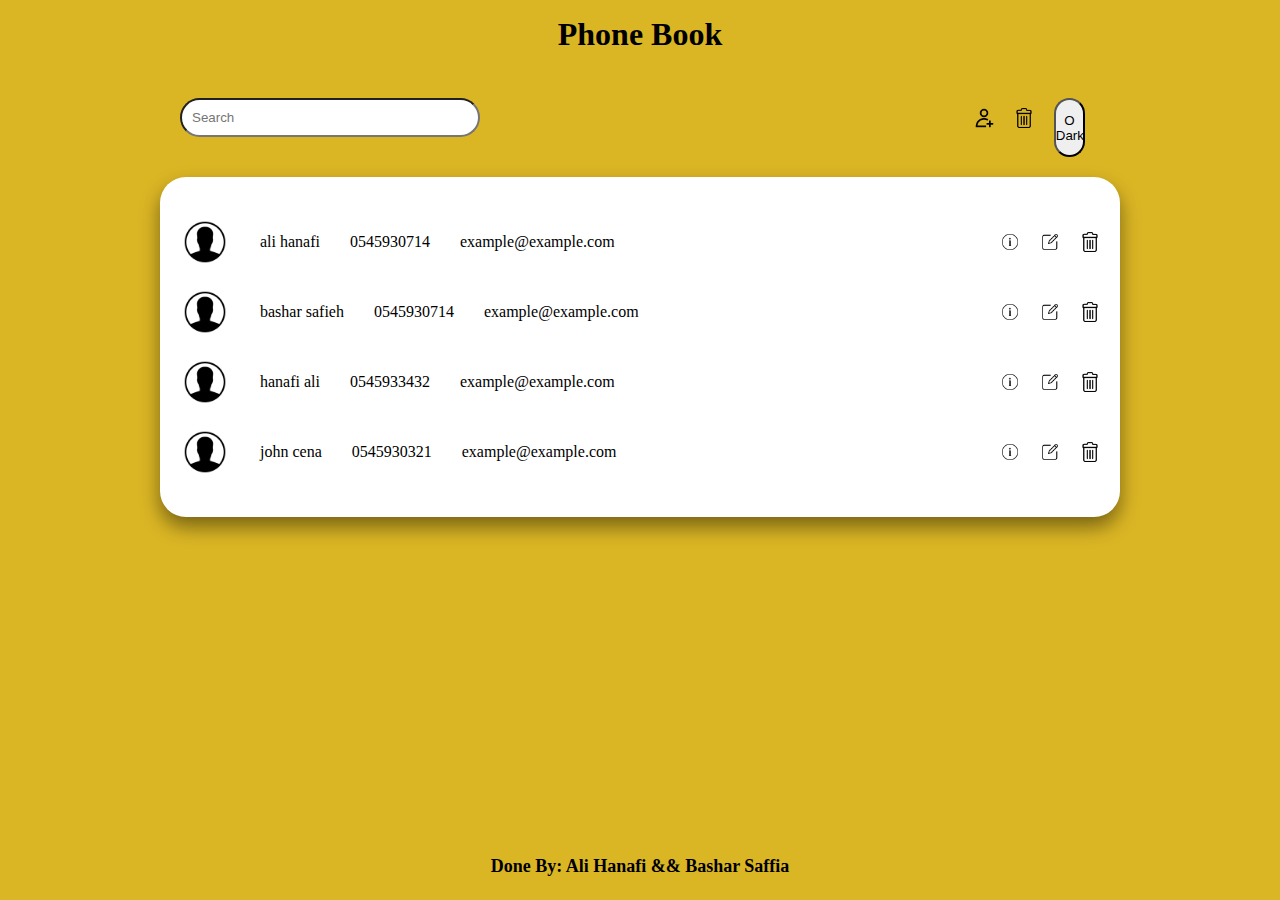
<file: index.html>
<!-- html code -->
<!DOCTYPE html>
<html lang="en">

<head>
    <meta charset="UTF-8">
    <meta name="viewport" content="width=device-width, initial-scale=1.0">
    <title>Phone Book</title>
    <link rel="stylesheet" href="style.css">
</head>
<body class="body">
    <header class="header">
        <h1>Phone Book</h1>
    </header>
    <main>
        <section class="container">
            <div class="details">
                <input type="text" placeholder="Search" id="search-input" onkeyup="searchContact(event)">
                <div class="options">
                    <img src="img/add.png" onclick="popAdd()" alt="add contact">
                    <img src="img/delete.png" onclick="dltAll()" alt="delete all">
                    
                   <button label class="switch" onclick="changeMode()"> &Omicron; Dark </button>
                </div>
            </div>
            <section class="contacts">
                <form class="contact">
                    <ul class="list" >
                    </ul>
                </form>
            </section>
        </section>
        <div class="modal" id="myModal" onclick="closeModal(event)">
            <div class="modal-content">
                <button class="close-btn" id="closeModalBtn" onclick="closeModal(event)">&times;</button>
                <div class="modal-container">
                </div>
            </div>
        </div>
    </main>
    <footer class="footer">
        <p>Done By: Ali Hanafi && Bashar Saffia
        </p>
    </footer>
    <script src="index.js"></script>
</body>
</html>
<!-- end of html code -->
</file>
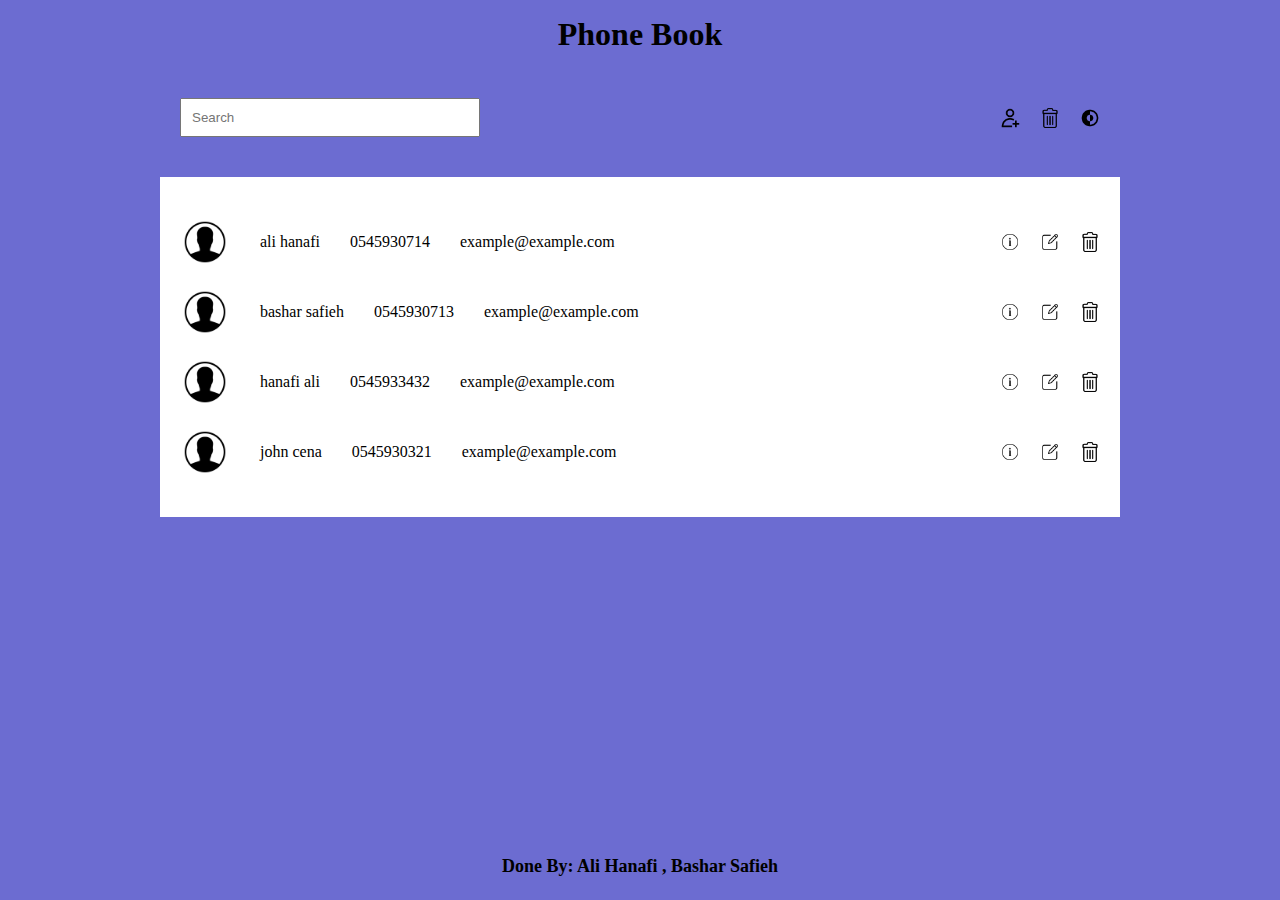
<file: Ver2Design/index.html>
<!-- html code -->
<!DOCTYPE html>
<html lang="en">

<head>
    <meta charset="UTF-8">
    <meta name="viewport" content="width=device-width, initial-scale=1.0">
    <title>Phone Book</title>
    <link rel="stylesheet" href="style.css">
</head>

<body class="body">
    <header class="header">
        <h1>Phone Book</h1>
    </header>
    <main>
        <section class="container">
            <div class="details">
                <input type="text" placeholder="Search" id="search-input" onkeyup="searchContact(event)">
                <div class="options">
                    <img src="img/add.png" onclick="popAdd()" alt="add contact">
                    <img src="img/delete.png" onclick="dltAll()" alt="delete all">
                    <img src="img/dark.png" onclick="changeMode()" alt="dark mode">
                </div>
            </div>
            <section class="contacts">
                <form class="contact">
                    <ul class="list" onmouseover="changeColor()" onmouseout="resetColor()">
                    </ul>
                </form>
            </section>
        </section>
        <div class="modal" id="myModal" onclick="closeModal(event)">
            <div class="modal-content">
                <button class="close-btn" id="closeModalBtn" onclick="closeModal(event)">&times;</button>
                <div class="modal-container">
                </div>
            </div>
        </div>
    </main>
    <footer class="footer">
        <p>Done By: Ali Hanafi , Bashar Safieh
        </p>
    </footer>
    <script src="index.js"></script>
</body>

</html>
<!-- end of html code -->
</file>
<file: style.css>
/* #region general */
*,
*::before,
*::after {
    box-sizing: border-box;
    margin: 0;
    padding: 0;
}

:root {
    font-size: 62.5%;
}

.body {
    font-size: 1.6rem;
    background-color: rgb(219, 182, 36);
    font-weight: 400;
    line-height: 1.5;
    height: 100vh;
    display: flex;
    flex-direction: column;
    align-items: center;
    justify-content: space-between;
    /* variables for common colors */
    --accent: rgb(17, 199, 26);
    --main: #ff8000;
    --border: 2px solid green;

}

.switch{
    width: 25%;
    border-radius: 26px;
}


main {
    flex-grow: 1;
}

.container {
    width: 1000px;
    padding: 20px;
}

/* #endregion: general */
/* #region header */
.header {
    padding-top: 10px;
    margin: 0 auto;
}

.header h1 {
    color: black;
}

/* #endregion header */
/* #region main */
.details {
    display: flex;
    justify-content: space-between;
    gap: 40px;
    padding: 20px;
}

.details img {
    width: 20px;
    height: 20px;
    margin-top: 10px;
    cursor: pointer;
}

.options {
    display: flex;
    gap: 20px;
}


.contacts {
    width: 100%;
    background-color: white;
    padding: 20px;
    margin: 0 auto;
    border-radius: 26px;
    box-shadow: 0 10px 20px rgba(0, 0, 0, 0.45);
}

.contact {
    width: 100%;
    padding: 10px 0;
    display: flex;
    justify-content: space-between;
    align-items: center;
}

.contact .contact-info {
    display: flex;
    align-items: center;
    gap: 30px;
}

.list {
    width: 100%;
}

.contact img {
    width: 50px;
    height: 50px;
}

.contact:last-child {
    border-bottom: none;
}

.contact-details {
    flex-grow: 1;
    margin-right: 225px;
    display: flex;
    gap: 30px;
}

.contact-details p {
    font-size: 18px;
    color: black;
    cursor: pointer;
}

form {
    display: flex;
    flex-direction: column;
    align-items: center;
    gap: 20px;
}

#editNumber::-webkit-outer-spin-button,
#editNumber::-webkit-inner-spin-button,
#addNumber::-webkit-outer-spin-button,
#addNumber::-webkit-inner-spin-button {
    -webkit-appearance: none;
    margin: 0;
}

form img {
    width: 50px;
    height: 50px;

}

.detail {
    color: black;
}

#email {
    max-width: 175px;
}

.contact-actions {
    display: flex;
    position: relative;
    right: 0;
    gap: 20px;
}

.contact-actions img {
    width: 20px;
    height: 20px;
    cursor: pointer;

}

#search-input {
    width: 300px;
    padding: 10px;
    margin-bottom: 20px;
    border-radius: 26px;
}

.add {
    border: none;
    cursor: pointer;
    margin: 5px;
    background: transparent;
}

.modal {
    display: none;
    position: fixed;
    top: 0;
    left: 0;
    width: 100%;
    height: 100%;
    background-color: rgba(0, 0, 0, 0.5);
    justify-content: center;
    align-items: center;
}

.modal-content {
    background-color: white;
    padding: 20px;
    border-radius: 5px;
    text-align: center;
    position: relative;
}

.modal-container {
    padding: 25px;
}

.close-btn {
    position: absolute;
    top: 10px;
    right: 10px;
    background-color: red;
    color: white;
    border: none;
    border-radius: 50%;
    cursor: pointer;
    width: 25px;
    height: 25px;
    display: flex;
    justify-content: center;
    align-items: center;
}

#saveBtn {
    margin: 10px;
}

#editName,
#editNumber,
#editEmail {
    width: 150px;
}

#inner {
    text-align: center;
    font-size: 25px;
}

.BodyDarkmode {
    background-color: rgba(45, 40, 79, 0.83); /* darker background */
  }
.ListDarkMode{
    background-color: rgb(245, 222, 179); /* darker background */

}
  

/* #endregion main */
/* #region footer */
.footer p {
    text-align: center;
    color: black;
    font-weight: bold;
    font-size: 18px;
    padding-bottom: 20px;
}

/* #endregion footer */
/* #region media */
@media (max-width: 1200px) {
    .container {
        width: 800px;
    }
}

@media (max-width: 1000px) {
    .container {
        width: 700px;
    }
}

@media (max-width: 850px) {
    .contact {
        flex-direction: column;
        gap: 20px;
        padding: 10px;
    }

    .container {
        width: 100%;
    }

    .body {
        padding: 20px;
    }

    .contact .contact-info {
        flex-direction: column;
        gap: 10px;
    }

    .details {
        gap: 20px;
    }

}

/* #endregion media */
</file>
<file: Ver2Design/style.css>
/* #region general */
*,
*::before,
*::after {
    box-sizing: border-box;
    margin: 0;
    padding: 0;
}

:root {
    font-size: 62.5%;
}

.body {
    font-size: 1.6rem;
    background-color: rgb(108 108 209);
    font-weight: 400;
    line-height: 1.5;
    height: 100vh;
    display: flex;
    flex-direction: column;
    align-items: center;
    justify-content: space-between;
    /* variables for common colors */
    --accent: rgb(17, 199, 26);
    --main: #ff8000;
    --border: 2px solid green;

}

main {
    flex-grow: 1;
}

.container {
    width: 1000px;
    padding: 20px;
}

/* #endregion: general */
/* #region header */
.header {
    padding-top: 10px;
    margin: 0 auto;
}

.header h1 {
    color: black;
}

/* #endregion header */
/* #region main */
.details {
    display: flex;
    justify-content: space-between;
    gap: 40px;
    padding: 20px;
}

.details img {
    width: 20px;
    height: 20px;
    margin-top: 10px;
    cursor: pointer;
}

.options {
    display: flex;
    gap: 20px;
}


.contacts {
    width: 100%;
    background-color: white;
    padding: 20px;
    margin: 0 auto;
}

.contact {
    width: 100%;
    padding: 10px 0;
    display: flex;
    justify-content: space-between;
    align-items: center;
}

.contact .contact-info {
    display: flex;
    align-items: center;
    gap: 30px;
}

.list {
    width: 100%;
}

.contact img {
    width: 50px;
    height: 50px;
}

.contact:last-child {
    border-bottom: none;
}

.contact-details {
    flex-grow: 1;
    margin-right: 225px;
    display: flex;
    gap: 30px;
}

.contact-details p {
    font-size: 18px;
    color: black;
    cursor: pointer;
}

form {
    display: flex;
    flex-direction: column;
    align-items: center;
    gap: 20px;
}

#editNumber::-webkit-outer-spin-button,
#editNumber::-webkit-inner-spin-button,
#addNumber::-webkit-outer-spin-button,
#addNumber::-webkit-inner-spin-button {
    -webkit-appearance: none;
    margin: 0;
}

form img {
    width: 50px;
    height: 50px;

}

.detail {
    color: black;
}

#email {
    max-width: 175px;
}

.contact-actions {
    display: flex;
    position: relative;
    right: 0;
    gap: 20px;
}

.contact-actions img {
    width: 20px;
    height: 20px;
    cursor: pointer;

}

#search-input {
    width: 300px;
    padding: 10px;
    margin-bottom: 20px;
}

.add {
    border: none;
    cursor: pointer;
    margin: 5px;
    background: transparent;
}

.modal {
    display: none;
    position: fixed;
    top: 0;
    left: 0;
    width: 100%;
    height: 100%;
    background-color: rgba(0, 0, 0, 0.5);
    justify-content: center;
    align-items: center;
}

.modal-content {
    background-color: white;
    padding: 20px;
    border-radius: 5px;
    text-align: center;
    position: relative;
}

.modal-container {
    padding: 25px;
}

.close-btn {
    position: absolute;
    top: 10px;
    right: 10px;
    background-color: red;
    color: white;
    border: none;
    border-radius: 50%;
    cursor: pointer;
    width: 25px;
    height: 25px;
    display: flex;
    justify-content: center;
    align-items: center;
}

#saveBtn {
    margin: 10px;
}

#editName,
#editNumber,
#editEmail {
    width: 150px;
}

#inner {
    text-align: center;
    font-size: 25px;
}

.mode {
    background-color: #fff;
    /* darker background */
}

.contacts.mode {
    background-color: rgb(108 108 209);
    /* white text color for all user data */
}

/* #endregion main */
/* #region footer */
.footer p {
    text-align: center;
    color: black;
    font-weight: bold;
    font-size: 18px;
    padding-bottom: 20px;
}

/* #endregion footer */
/* #region media */
@media (max-width: 1200px) {
    .container {
        width: 800px;
    }
}

@media (max-width: 1000px) {
    .container {
        width: 700px;
    }
}

@media (max-width: 850px) {
    .contact {
        flex-direction: column;
        gap: 20px;
        padding: 10px;
    }

    .container {
        width: 100%;
        padding: 10px;
    }

    .body {
        padding: 20px;
    }

    .contact .contact-info {
        flex-direction: column;
        gap: 10px;
    }

    .options {
        gap: 10px;
    }

    .details {
        gap: 10px;
    }


}

@media (max-width: 500px) {
    .container {
        width: 400px;
        padding: 0 auto;

    }
}

@media (max-width: 400px) {
    .container {
        width: 300px;
        padding: 0 auto;

    }

    .details img {
        gap: 10px;
    }

}

/* #endregion media */
</file>
